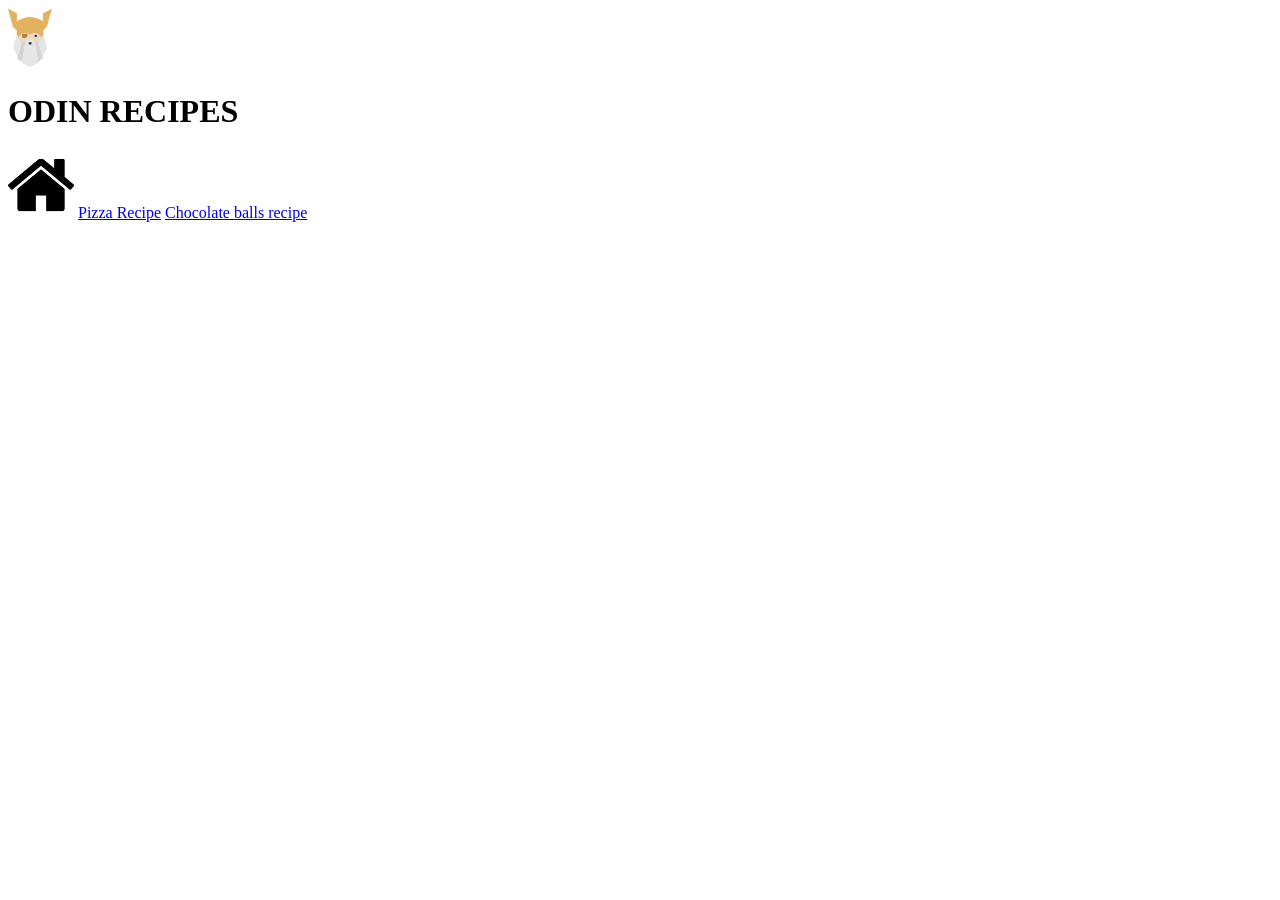
<file: index.html>
<!DOCTYPE html>
<html lang="en">
    <head>
        <meta charset="utf-8">
        <meta name="viewport" content="width=device-width, initial-scale=1.0">
        <title>Odin Recipes</title>
    </head>

    <body>
        <img src="./images/odin-icon-22b41941.svg" alt="Odin Project Logo" width="44px" height="60px">
        <h1>ODIN RECIPES</h1>
        <a href="../index.html"><img src="./images/home.png" alt="home icon" width="66px" height="66px"></a>
        <a href="./recipes/pizza.html">Pizza Recipe</a>
        <a href="./recipes/chocolate_balls.html">Chocolate balls recipe</a>
        </body>
</html>
</file>
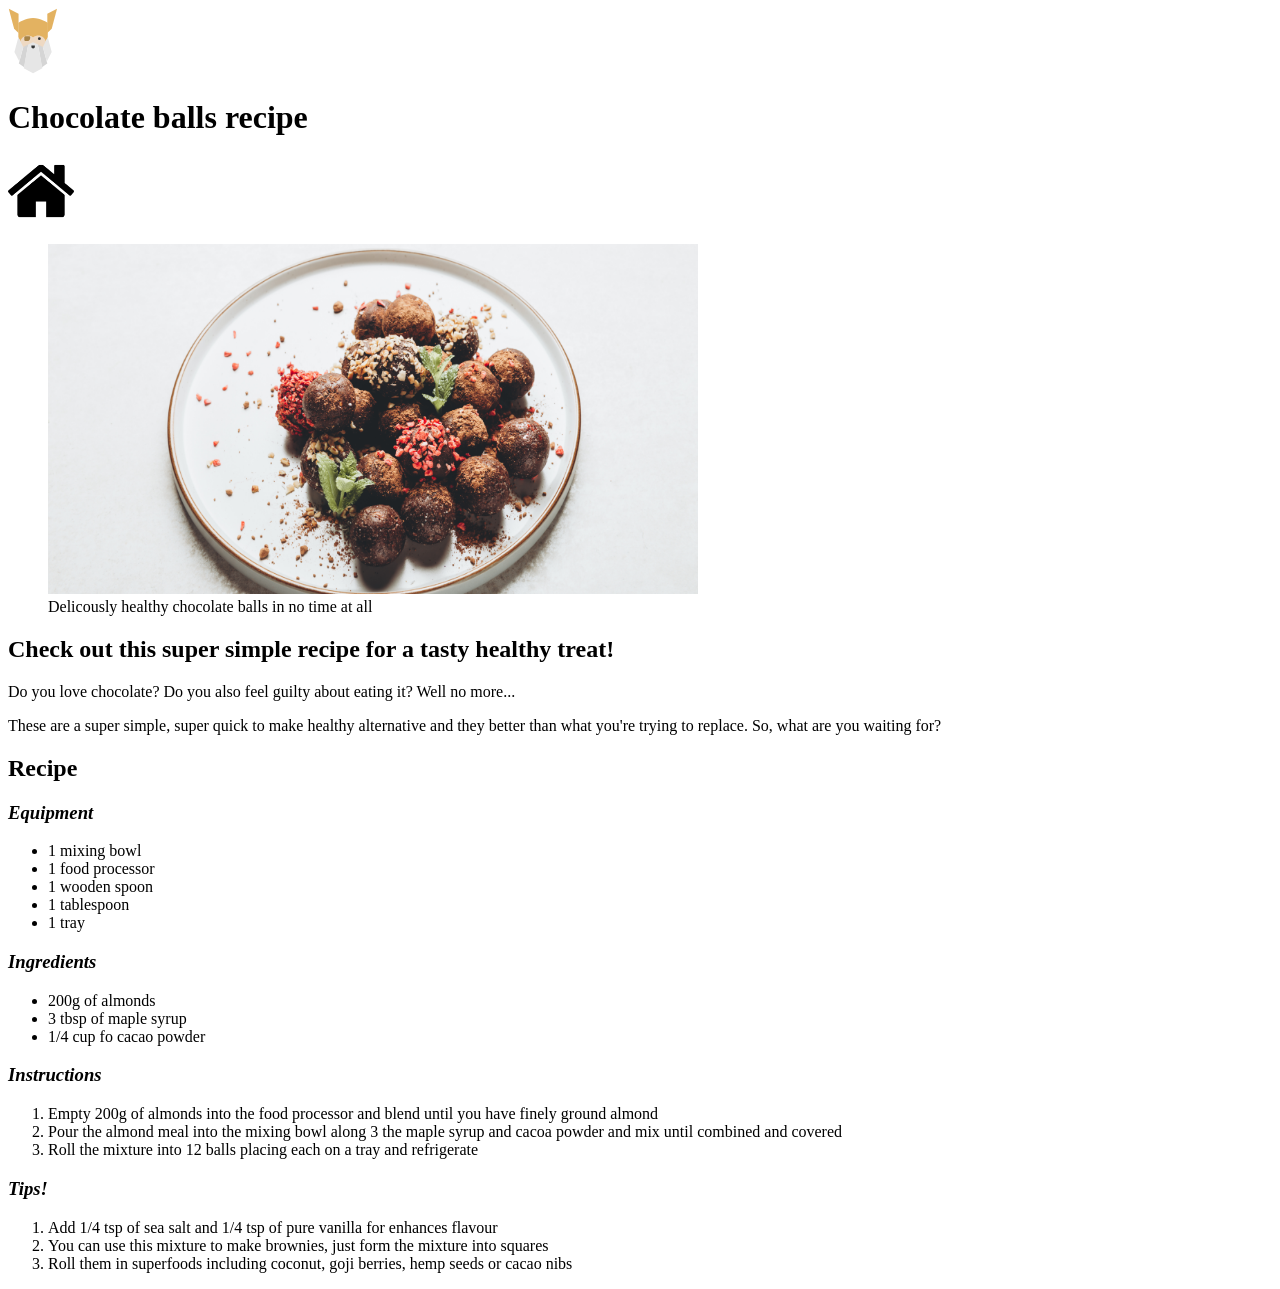
<file: recipes/chocolate_balls.html>
<!DOCTYPE html>
<html lang="en">
    <head>
        <meta charset="utf-8">
        <meta name="viewport" width="device-width, initial-scale=1.0">
        <title>Chocolate Balls</title>
    </head>

    <body>
        <img src="../images/odin-icon-22b41941.svg" alt="Odin project logo" width="50px" height="66px">
        <h1>Chocolate balls recipe</h1>
        <a href="../index.html"><img src="../images/home.png" alt="home icon" width="66px" height="66px"></a>
        <figure>
            <img src="../images/chocolate balls.webp" alt="image of chocolate almond balls" height="350" width="650">
            <figcaption>Delicously healthy chocolate balls in no time at all</figcaption>
        </figure>
        <h2>Check out this super simple recipe for a tasty healthy treat!</h2>
        <p>Do you love chocolate? Do you also feel guilty about eating it? Well no more...</p>
        <p>These are a super simple, super quick to make healthy alternative and they better than what you're trying to replace. So, what are you waiting for?</p>
        <h2>Recipe</h2>
        <h3><em>Equipment</em></h3>
        <ul>
            <li>1 mixing bowl</li>
            <li>1 food processor</li>
            <li>1 wooden spoon</li>
            <li>1 tablespoon</li>
            <li>1 tray</li>
        </ul>
        <h3><em>Ingredients</em></h3>
        <ul>
            <li>200g of almonds</li>
            <li>3 tbsp of maple syrup</li>
            <li>1/4 cup fo cacao powder</li>
        </ul>
        <h3><em>Instructions</em></h3>
        <ol>
            <li>Empty 200g of almonds into the food processor and blend until you have finely ground almond</li>
            <li>Pour the almond meal into the mixing bowl along 3 the maple syrup and cacoa powder and mix until combined and covered</li>
            <li>Roll the mixture into 12 balls placing each on a tray and refrigerate</li>
        </ol>
        <h3><em>Tips!</em></h3>
        <ol>
            <li>Add 1/4 tsp of sea salt and 1/4 tsp of pure vanilla for enhances flavour</li>
            <li>You can use this mixture to make brownies, just form the mixture into squares</li>
            <li>Roll them in superfoods including coconut, goji berries, hemp seeds or cacao nibs</li>
        </ol>
    </body>
</html>
</file>
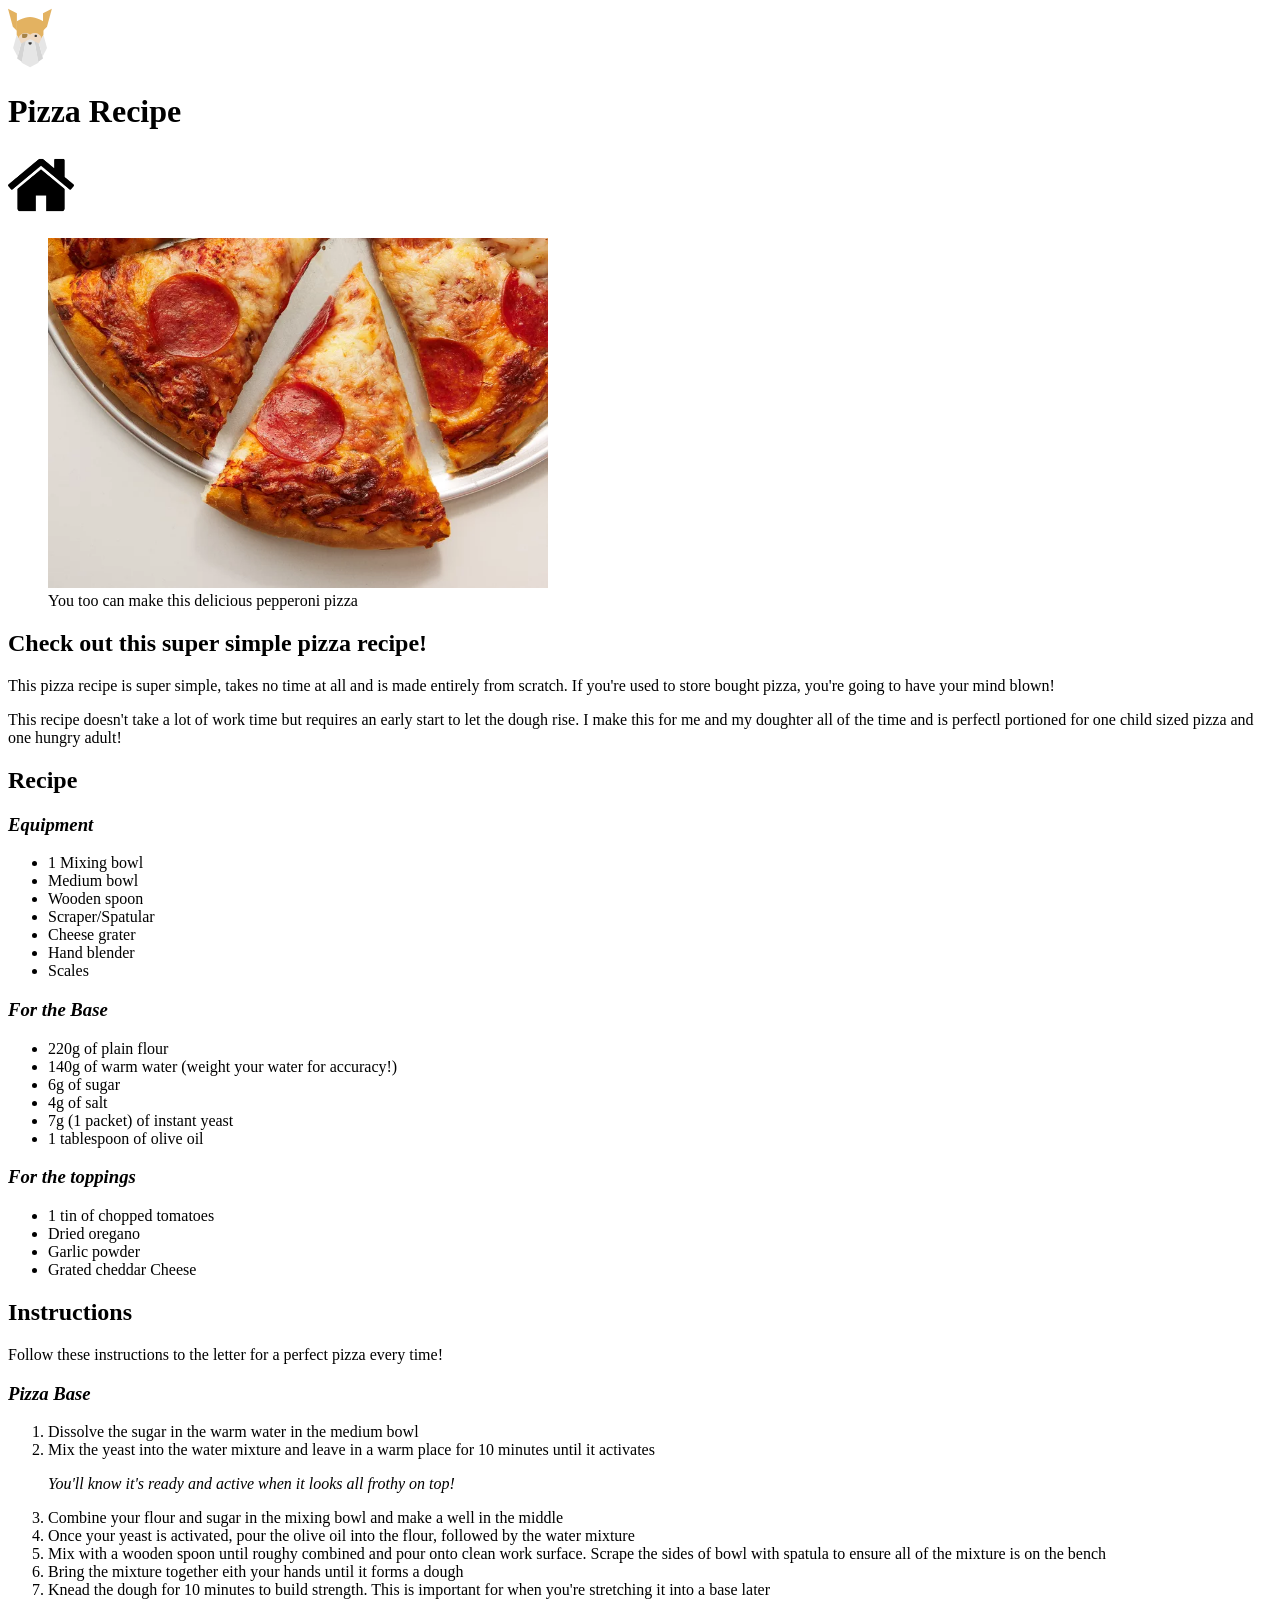
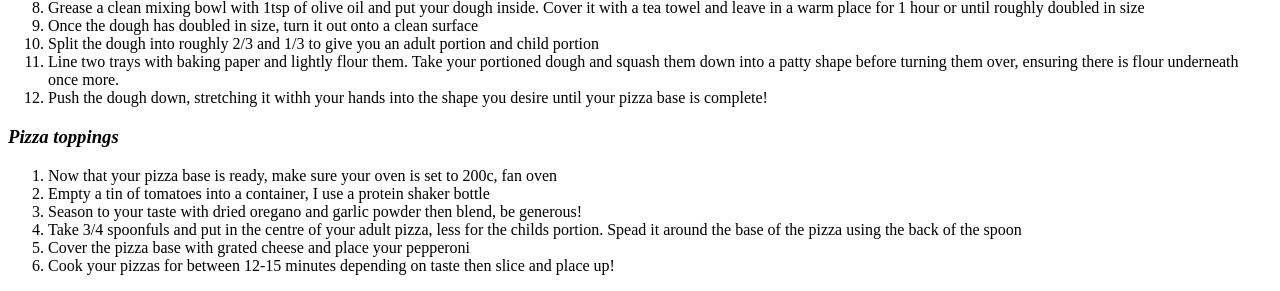
<file: recipes/pizza.html>
<!DOCTYPE html>
<html lang="en">
<head>
    <meta charset="UTF-8">
    <meta name="viewport" content="width=device-width, initial-scale=1.0">
    <title>Pizza Recipe</title>
</head>

<body>
    <img src="../images/odin-icon-22b41941.svg" alt="Odin Project Logo" width="44px" height="60px">
    <h1>Pizza Recipe</h1>
    <a href="../index.html"><img src="../images/home.png" alt="home icon" width="66px" height="66px"></a>
    <figure>
        <img src="../images/pepperoni_pizza.webp" alt="A slice of pepperoni pizza" width="500px" height="350px">
        <figcaption>You too can make this delicious pepperoni pizza</figcaption>
    </figure>
    <h2>Check out this super simple pizza recipe!</h2>
    <p>This pizza recipe is super simple, takes no time at all and is made entirely from scratch. If you're used to store bought pizza, you're going to have your mind blown!</p>
    <p>This recipe doesn't take a lot of work time but requires an early start to let the dough rise. I make this for me and my doughter all of the time and is perfectl portioned for one child sized pizza and one hungry adult!</p>
    </body>
    <h2>Recipe</h2>
    <h3><em>Equipment</em></h3>
    <ul>
        <li>1 Mixing bowl</li>
        <li>Medium bowl</li>
        <li>Wooden spoon</li>
        <li>Scraper/Spatular</li>
        <li>Cheese grater</li>
        <li>Hand blender</li>
        <li>Scales</li>
    </ul>
    <h3><em>For the Base</em></h3>
    <ul>
        <li>220g of plain flour</li>
        <li>140g of warm water (weight your water for accuracy!)</li>
        <li>6g of sugar</li>
        <li>4g of salt</li>
        <li>7g (1 packet) of instant yeast</li>
        <li>1 tablespoon of olive oil</li>
    </ul>
    <h3><em>For the toppings</em></h3>
    <ul>
        <li>1 tin of chopped tomatoes</li>
        <li>Dried oregano</li>
        <li>Garlic powder</li>
        <li>Grated cheddar Cheese</li>
    </ul>
    <h2>Instructions</h2>
    <p>Follow these instructions to the letter for a perfect pizza every time!</p>
    <h3><em>Pizza Base</em></h3>
    <ol>
        <li>Dissolve the sugar in the warm water in the medium bowl</li>
        <li>Mix the yeast into the water mixture and leave in a warm place for 10 minutes until it activates</li>
        <p><em>You'll know it's ready and active when it looks all frothy on top!</em></p>
        <li>Combine your flour and sugar in the mixing bowl and make a well in the middle</li>
        <li>Once your yeast is activated, pour the olive oil into the flour, followed by the water mixture</li>
        <li>Mix with a wooden spoon until roughy combined and pour onto clean work surface. Scrape the sides of bowl with spatula to ensure all of the mixture is on the bench</li>
        <li>Bring the mixture together eith your hands until it forms a dough</li>
        <li>Knead the dough for 10 minutes to build strength. This is important for when you're stretching it into a base later</li>
        <li>Grease a clean mixing bowl with 1tsp of olive oil and put your dough inside. Cover it with a tea towel and leave in a warm place for 1 hour or until roughly doubled in size</li>
        <li>Once the dough has doubled in size, turn it out onto a clean surface</li>
        <li>Split the dough into roughly 2/3 and 1/3 to give you an adult portion and child portion</li>
        <li>Line two trays with baking paper and lightly flour them. Take your portioned dough and squash them down into a patty shape before turning them over, ensuring there is flour underneath once more.</li>
        <li>Push the dough down, stretching it withh your hands into the shape you desire until your pizza base is complete!</li>
    </ol>
    <h3><em>Pizza toppings</em></h3>
    <ol>
        <li>Now that your pizza base is ready, make sure your oven is set to 200c, fan oven</li>
        <li>Empty a tin of tomatoes into a container, I use a protein shaker bottle</li>
        <li>Season to your taste with dried oregano and garlic powder then blend, be generous!</li>
        <li>Take 3/4 spoonfuls and put in the centre of your adult pizza, less for the childs portion. Spead it around the base of the pizza using the back of the spoon</li>
        <li>Cover the pizza base with grated cheese and place your pepperoni</li>
        <li>Cook your pizzas for between 12-15 minutes depending on taste then slice and place up!</li>
    </ol>
</body>
</html>
</file>
